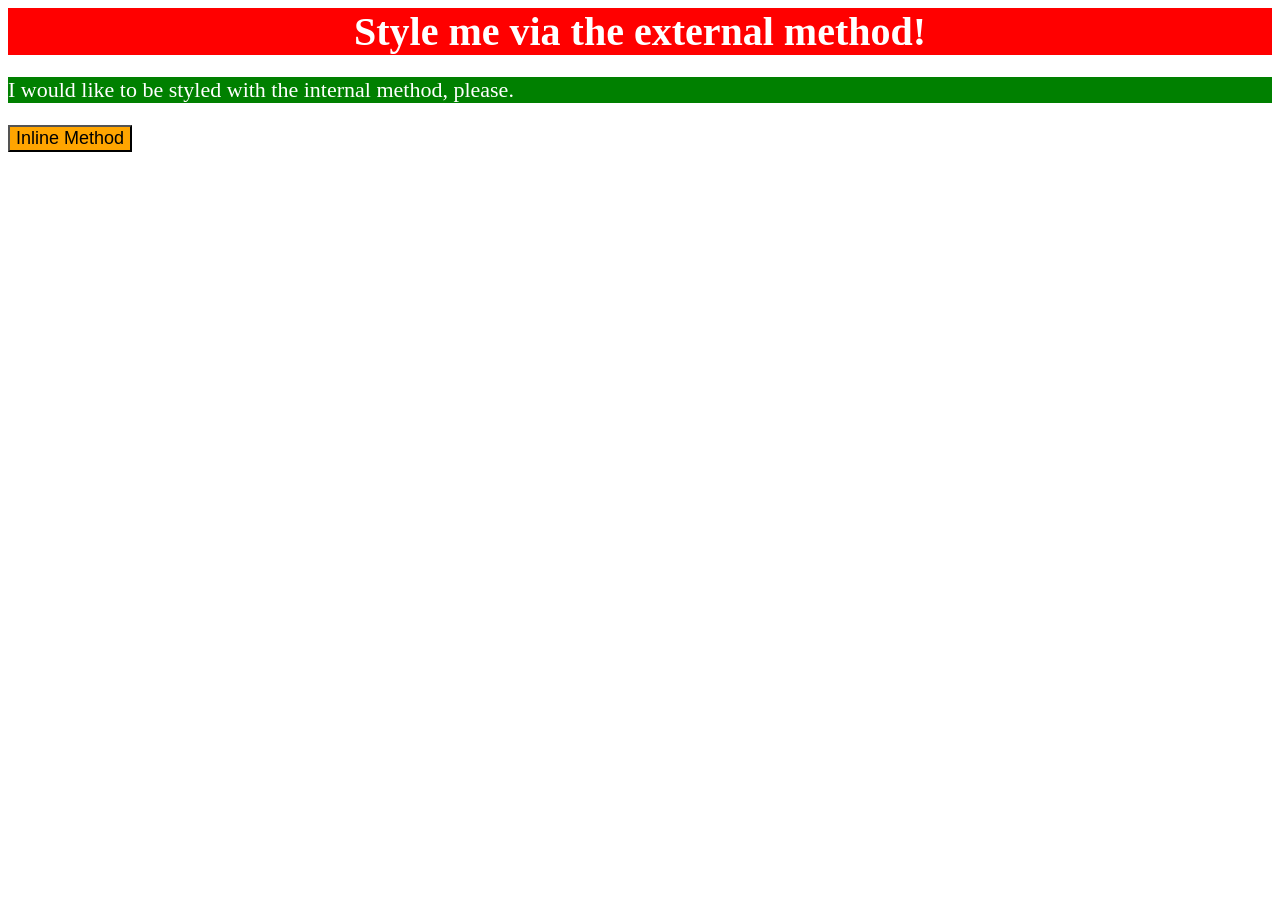
<file: foundations/01-css-methods/index.html>
<!DOCTYPE html>
<html lang="en">
  <head>
    <meta charset="UTF-8">
    <meta http-equiv="X-UA-Compatible" content="IE=edge">
    <meta name="viewport" content="width=device-width, initial-scale=1.0">
    <link rel="stylesheet" href="styles.css">
    <style>
      p {
        color: white;
        background-color: green;
        font-family: 'Times New Roman', Times, serif;
        font-size: 22px;
        font-weight: normal;
        text-align: left;
      }
    </style>
    <title>Methods for Adding CSS</title>
  </head>
  <body>
    <div>Style me via the external method!</div>
    <p>I would like to be styled with the internal method, please.</p>
    <button style="background-color:orange; font-size: 18px; "  >Inline Method</button>
  </body>
</html>
</file>
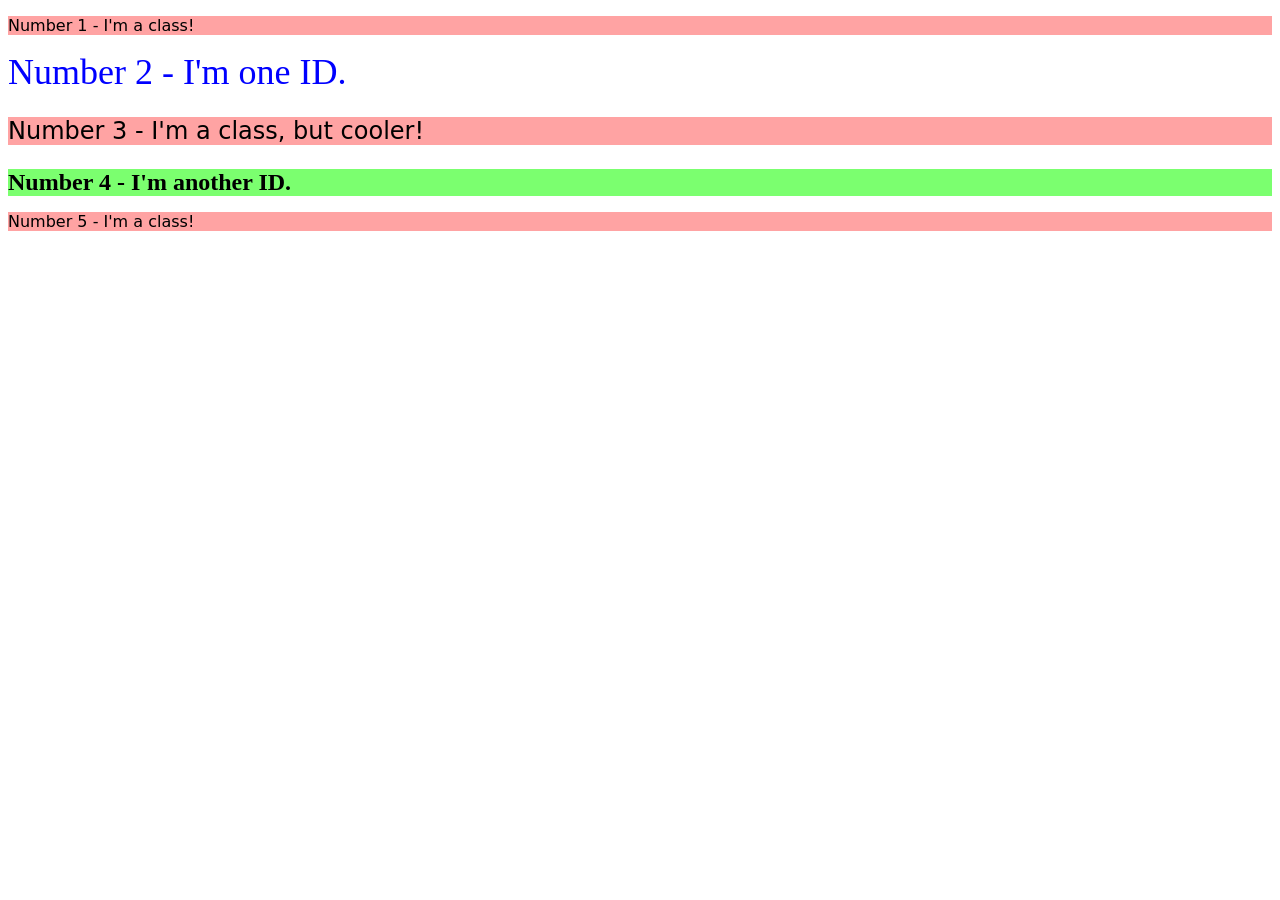
<file: foundations/02-class-id-selectors/index.html>
<!DOCTYPE html>
<html lang="en">
  <head>
    <meta charset="UTF-8">
    <meta http-equiv="X-UA-Compatible" content="IE=edge">
    <meta name="viewport" content="width=device-width, initial-scale=1.0">
    <title>Class and ID Selectors</title>
    <link rel="stylesheet" href="style.css">
  </head>
  <body>
    <p class="oddtext">Number 1 - I'm a class!</p>
    <div id="second">Number 2 - I'm one ID.</div>
    <p class="oddtext cooler">Number 3 - I'm a class, but cooler!</p>
    <div id="fourth" class="cooler">Number 4 - I'm another ID.</div>
    <p class="oddtext">Number 5 - I'm a class!</p>
  </body>
</html>
</file>
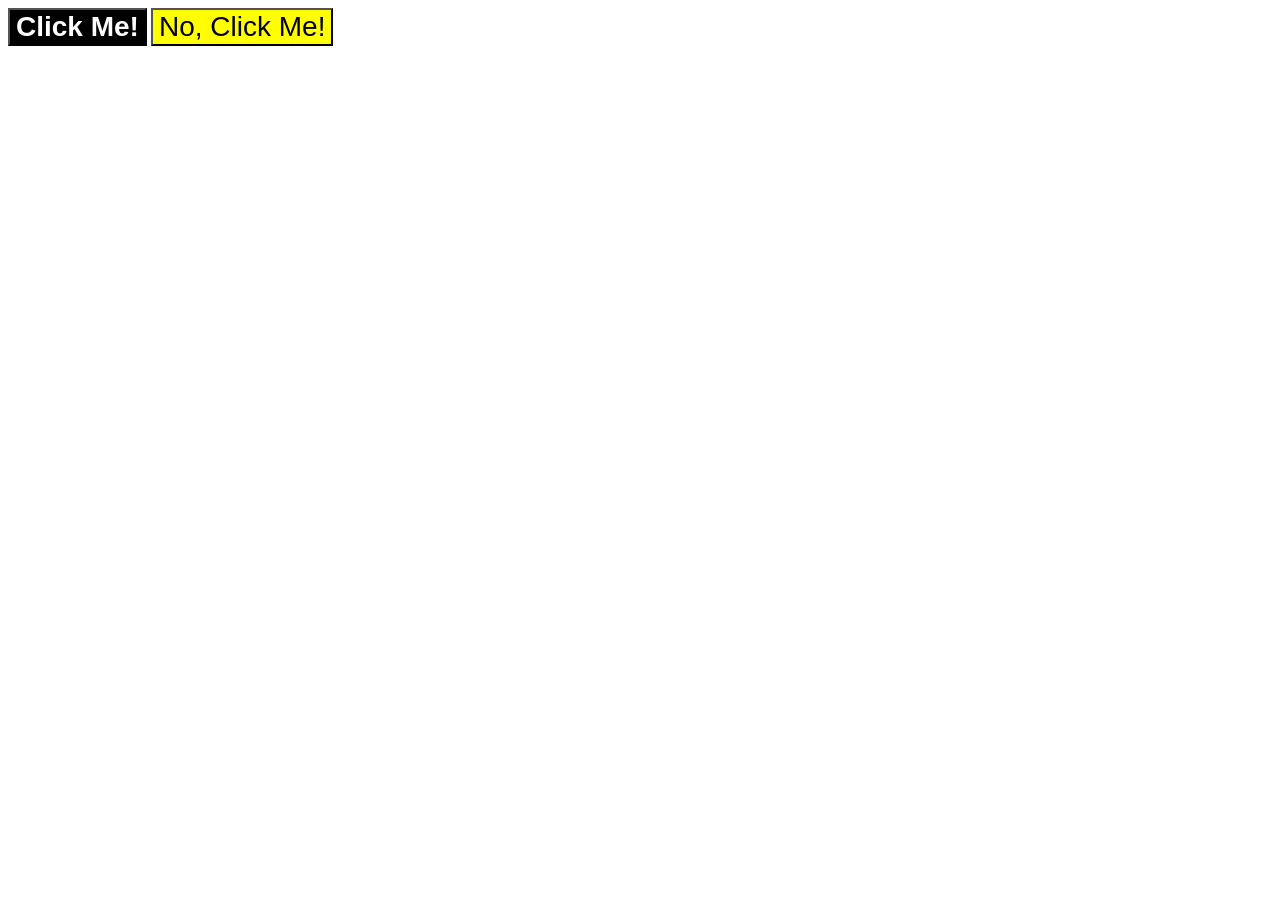
<file: foundations/03-grouping-selectors/index.html>
<!DOCTYPE html>
<html lang="en">
  <head>
    <meta charset="UTF-8">
    <meta http-equiv="X-UA-Compatible" content="IE=edge">
    <meta name="viewport" content="width=device-width, initial-scale=1.0">
    <title>Grouping Selectors</title>
    <link rel="stylesheet" href="style.css">
  </head>
  <body>
    <button class="black">Click Me!</button>
    <button class="yellow">No, Click Me!</button>
  </body>
</html>
</file>
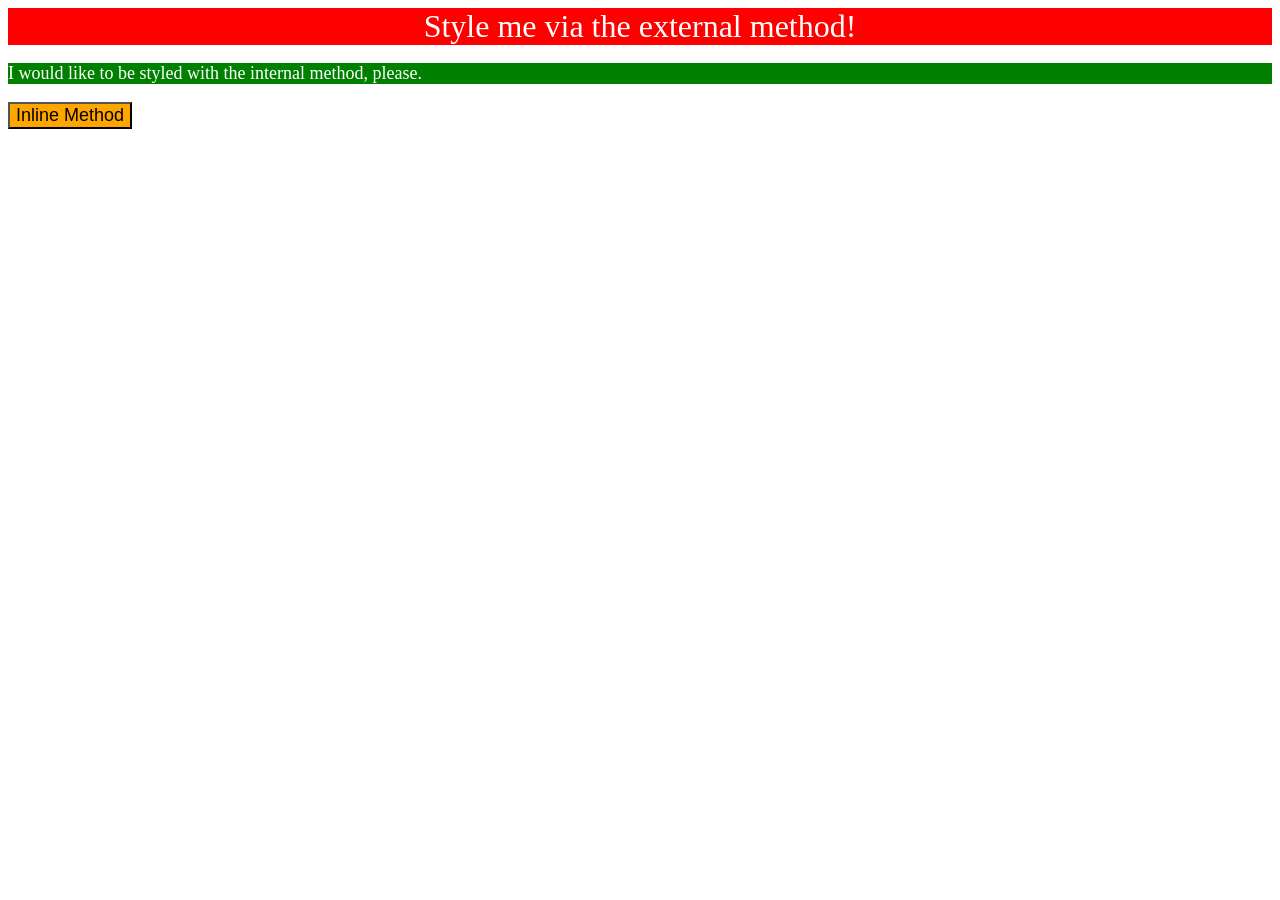
<file: foundations/intro-to-css/01-css-methods/index.html>
<!DOCTYPE html>
<html lang="en">
  <head>
    <meta charset="UTF-8">
    <meta http-equiv="X-UA-Compatible" content="IE=edge">
    <meta name="viewport" content="width=device-width, initial-scale=1.0">
    <title>Methods for Adding CSS</title>
    <link rel="stylesheet" href="style.css">
    <style>
      p{
        color:white;
        background-color: green;
        font-size: 18px;
      }
    </style>
  </head>
  <body>
    <div>Style me via the external method!</div>
    <p>I would like to be styled with the internal method, please.</p>
    <button style="background-color: orange; font-size: 18px;">Inline Method</button>
  </body>
</html>
</file>
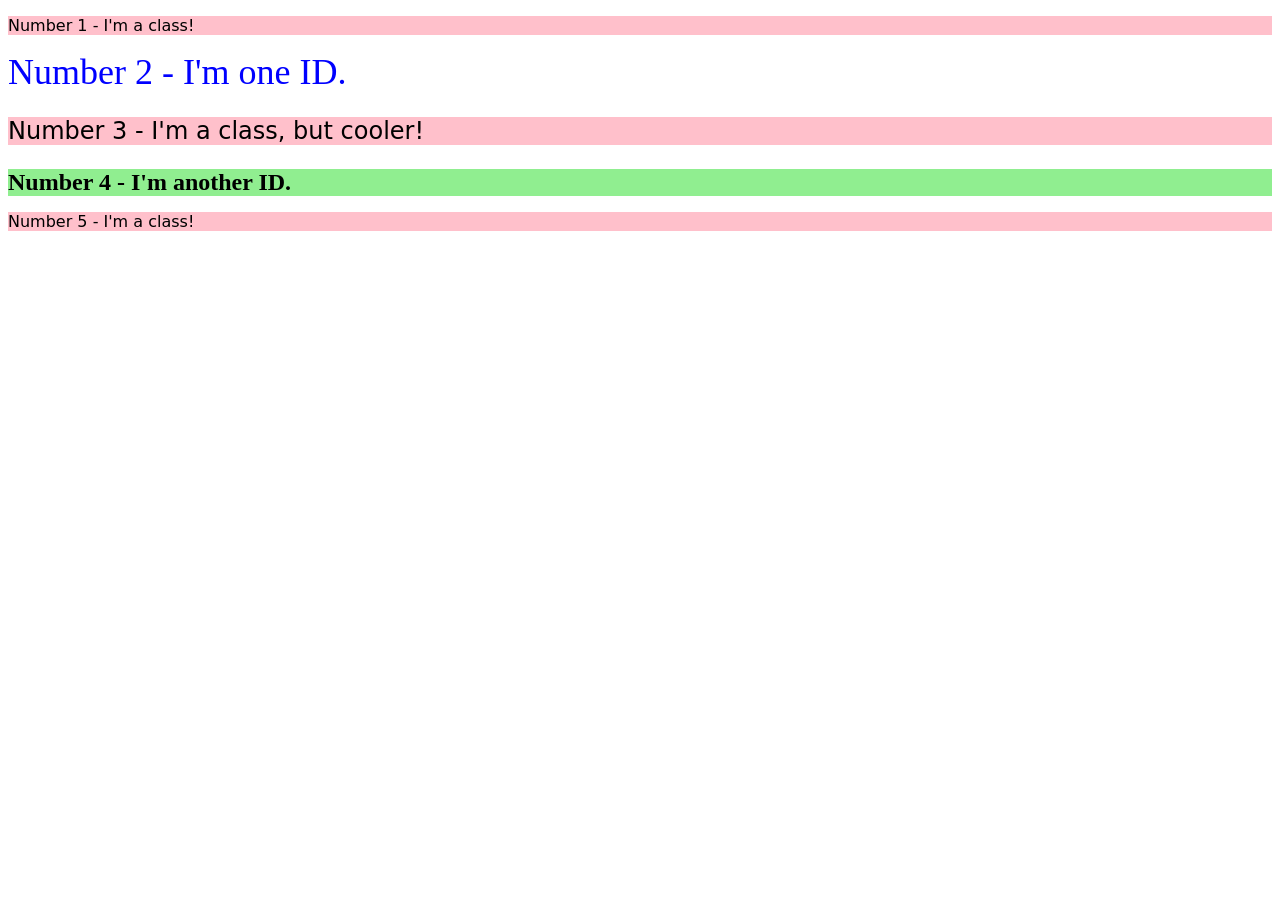
<file: foundations/intro-to-css/02-class-id-selectors/index.html>
<!DOCTYPE html>
<html lang="en">
  <head>
    <meta charset="UTF-8">
    <meta http-equiv="X-UA-Compatible" content="IE=edge">
    <meta name="viewport" content="width=device-width, initial-scale=1.0">
    <title>Class and ID Selectors</title>
    <link rel="stylesheet" href="style.css">
  </head>
  <body>
    <p class="odd">Number 1 - I'm a class!</p>
    <div id="second">Number 2 - I'm one ID.</div>
    <p class="odd cooler">Number 3 - I'm a class, but cooler!</p>
    <div id="forth">Number 4 - I'm another ID.</div>
    <p class="odd">Number 5 - I'm a class!</p>
  </body>
</html>
</file>
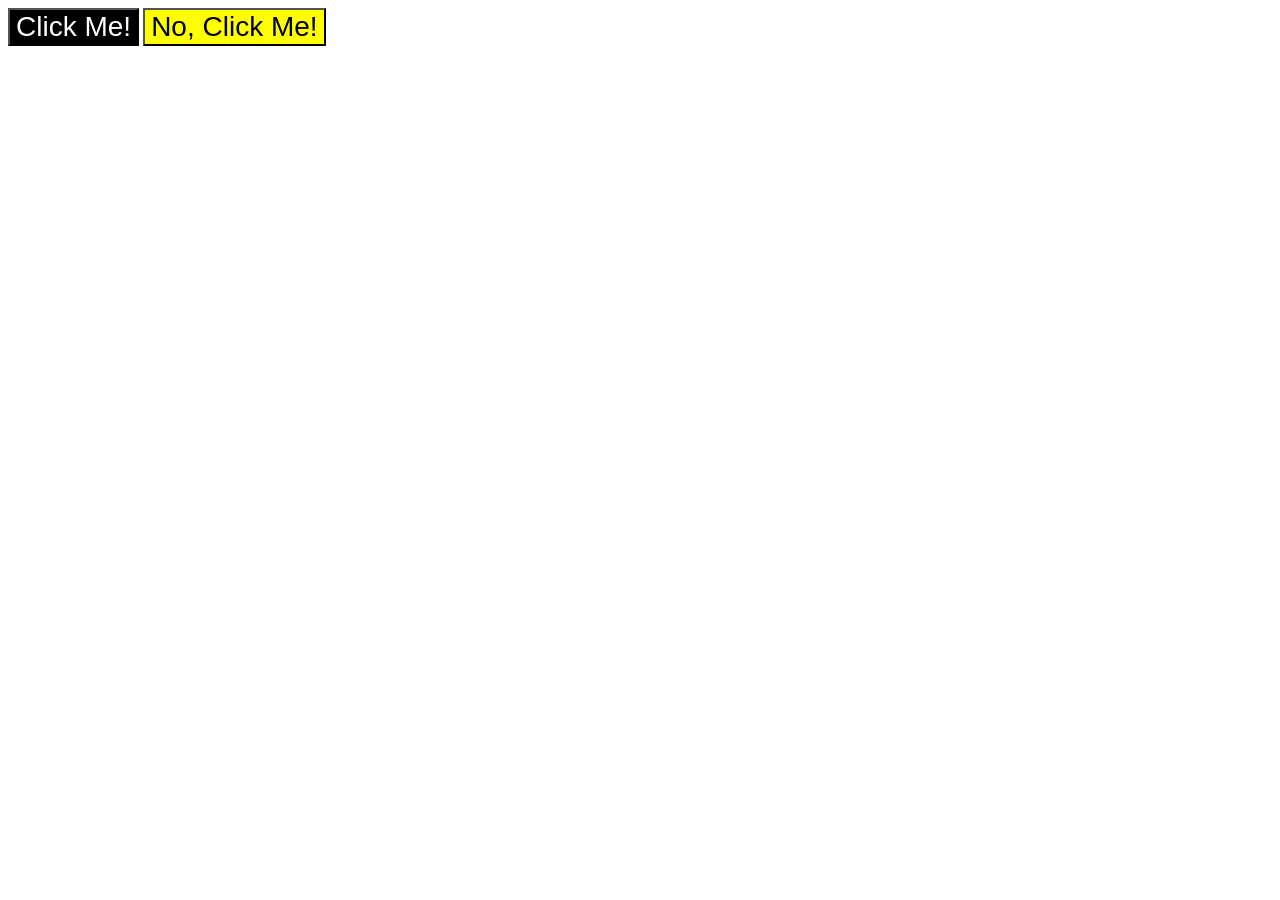
<file: foundations/intro-to-css/03-grouping-selectors/index.html>
<!DOCTYPE html>
<html lang="en">
  <head>
    <meta charset="UTF-8">
    <meta http-equiv="X-UA-Compatible" content="IE=edge">
    <meta name="viewport" content="width=device-width, initial-scale=1.0">
    <title>Grouping Selectors</title>
    <link rel="stylesheet" href="style.css">
  </head>
  <body>
    <button class="click-me">Click Me!</button>
    <button class="no-click-me">No, Click Me!</button>
  </body>
</html>
</file>
<file: foundations/01-css-methods/styles.css>
div {
    color: white;
    background-color: red;
    font-family: 'Times New Roman', Times, serif;
    font-size: 40px;
    font-weight: bold;
    text-align: center;
}
</file>
<file: foundations/02-class-id-selectors/style.css>
.oddtext{
    background-color: rgb(255, 163, 163);
    font-family: Verdana, 'DejaVu Sans', sans-serif;
}

.cooler{
    font-size: 24px;
}

#second {
    color: rgb(0, 0, 255);
    font-size: 36px;
}

#fourth {
    background-color: rgb(123, 255, 111);
    font-weight: bold;
}
</file>
<file: foundations/03-grouping-selectors/style.css>
.black,
.yellow {
    font-size: 28px;
    font-family: Helvetica, 'Times New Roman', sans-serif;
}

.black {
    color: #ffffff;
    background-color: #000000;
    font-weight: bold;
}

.yellow {
    background-color: #ffff00;
}
</file>
<file: foundations/intro-to-css/01-css-methods/style.css>
div{
    color: white;
    background-color: red;
    font-size: 32px;
    text-align: center;
}
</file>
<file: foundations/intro-to-css/02-class-id-selectors/style.css>
.odd{
    background-color: rgb(255, 192, 203);
    font-family: "verdana", "DejaVu Sans", sans-serif;
}

#second{
    color: rgb(0, 0, 255);
    font-size: 36px;
}

#forth{
    background-color: #90ee90;
    font-weight: bold;
}

.cooler, #forth{
    font-size: 24px;
}
</file>
<file: foundations/intro-to-css/03-grouping-selectors/style.css>
.click-me, .no-click-me{
    font-size: 28px;
    font-family: "Helvetica", "Times New Roman", sans-serif;
}

.click-me{
    background-color: rgb(0, 0, 0);
    color: #ffffff;
}

.no-click-me{
    background-color: yellow;
}
</file>
